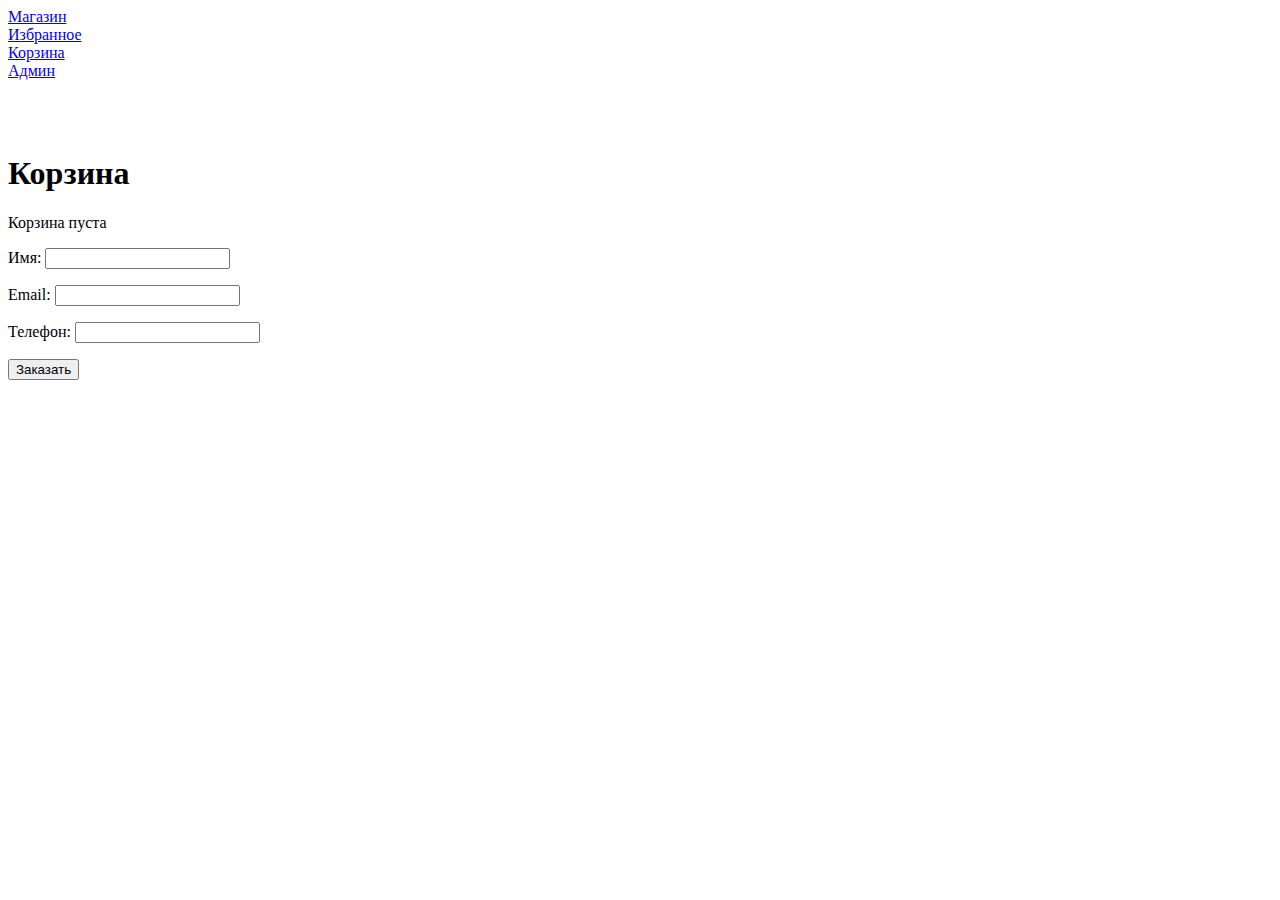
<file: cart.html>
<!DOCTYPE html>
<html lang="ru">
<head>
	<meta charset="utf-8">
	<title>Cart</title>
	<link rel="stylesheet" type="text/css" href="css/style.css">
</head>
<body>
<header></header>
<main>
	<a href="index.html">Магазин</a>
	<br>
	<a href="wishes.html">Избранное</a>
	<br>
	<a href="cart.html">Корзина</a>
	<br>
	<a href="admin/admin.html">Админ</a>
	<br><br><br><br>
	<h1>Корзина</h1>
	<div class="main-cart"></div>
	<div class="email-field">
		<p>Имя: <input type="text" id="name"></p>
		<p>Email: <input type="text" id="email"></p>
		<p>Телефон: <input type="text" id="phone"></p>
		<p><button class="send-email">Заказать</button></p>
	</div>
</main>
<footer></footer>
<script src="js/jquery-3.2.1.min.js"></script>
<script src="js/cart.js"></script>

</body>
</html>
</file>
<file: css/style.css>
.cart {
	width: 250px;
	height: 340px;
	border: 1px solid black;
	margin-top: 30px;
	margin-bottom: 30px;
	margin-right: 15px;
	margin-left: 15px;
	float: left;
	text-align: center;
	padding: 20px;
}
.cart img {
	max-width: 100px;
	max-height: 100px;
}

.cart .name {
	font-size: 1.4rem;
	font-weight: bold;
	text-transform: uppercase;
	margin-bottom: 30px;
}
.cart .cost {
	font-size: 1.3rem;
	margin: 30px 0;
}
.cart .add-to-cart {
	font-size: 1.1rem;
	background: black;
	color: white;
	padding: 10px 20px;
	border: none;
	cursor: pointer;
}
.cart .add-to-cart:hover {
	background: cadetblue;
}
.cart .add-to-cart:active {
	background: red;
}
.goods-out {
	border-top: 1px solid black;
	border-bottom: 1px solid black;
}
.goods-out::after {
	content: "";
	display: block;
	clear: both;
}
.main-cart img {
	max-width: 50px;
}
</file>
